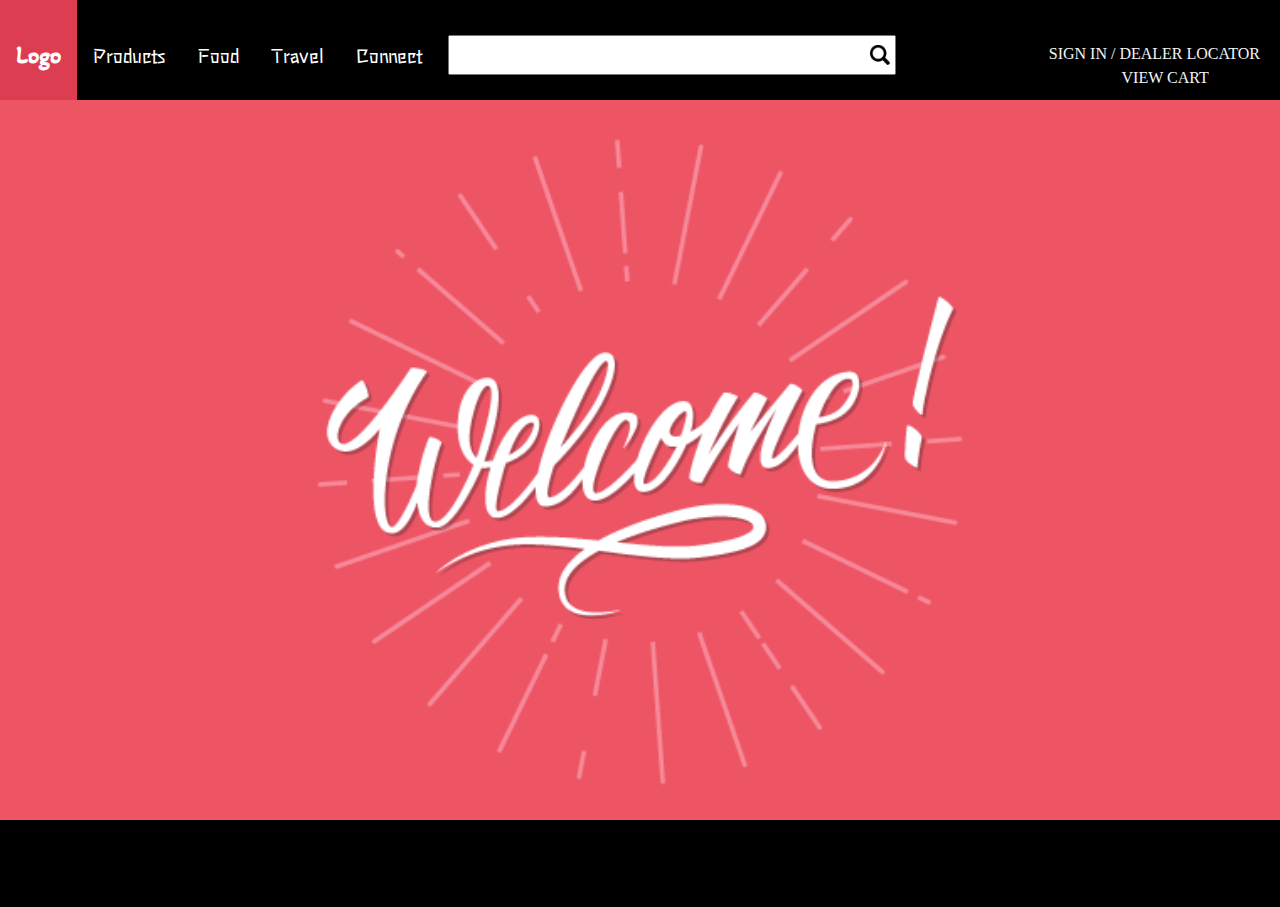
<file: Navbar HW/index.html>
<!DOCTYPE html>
<html lang="en">

<head>
  <meta charset="UTF-8" />
  <meta http-equiv="X-UA-Compatible" content="IE=edge" />
  <meta name="viewport" content="width=device-width, initial-scale=1.0" />
  <title>LOGO</title>
  <link rel="stylesheet" href="styles.css" />
  <link rel="stylesheet" href="https://cdnjs.cloudflare.com/ajax/libs/font-awesome/5.15.2/css/all.min.css"
    integrity="sha512-HK5fgLBL+xu6dm/Ii3z4xhlSUyZgTT9tuc/hSrtw6uzJOvgRr2a9jyxxT1ely+B+xFAmJKVSTbpM/CuL7qxO8w=="
    crossorigin="anonymous" />
  <link rel="preconnect" href="https://fonts.gstatic.com">
  <link href="https://fonts.googleapis.com/css2?family=Akaya+Telivigala&family=Stick&display=swap" rel="stylesheet">
</head>

<body>
  <div class="container">
    <div class="links">
      <ul>
        <li><a class="logo" href="#Logo">Logo</a></li>
        <li><a class="link" href="https://www.walmart.com/" target="_blank">Products</a></li>
        <li><a class="link" href="restaurants/index.html" target="_blank">Food</a></li>
        <li><a class="link" href="travel/index.html" target="_blank">Travel</a></li>
        <li><a class="link" href="https://www.facebook.com/" target="_blank">Connect</a></li>
      </ul>

    </div>

    <div class="search">
      <input type="text">
      <img src="Search-icon.png" alt="">
    </div>

    <div class="sidebar">
      <p>Sign In / Dealer Locator</p>
    </div>

    <div class="cart">
      <p>view cart<i class="fas fa-shopping-cart"></i></p>

    </div>

    <section class="welcome"></section>
    <footer>

    </footer>

  </div>
</body>

</html>
</file>
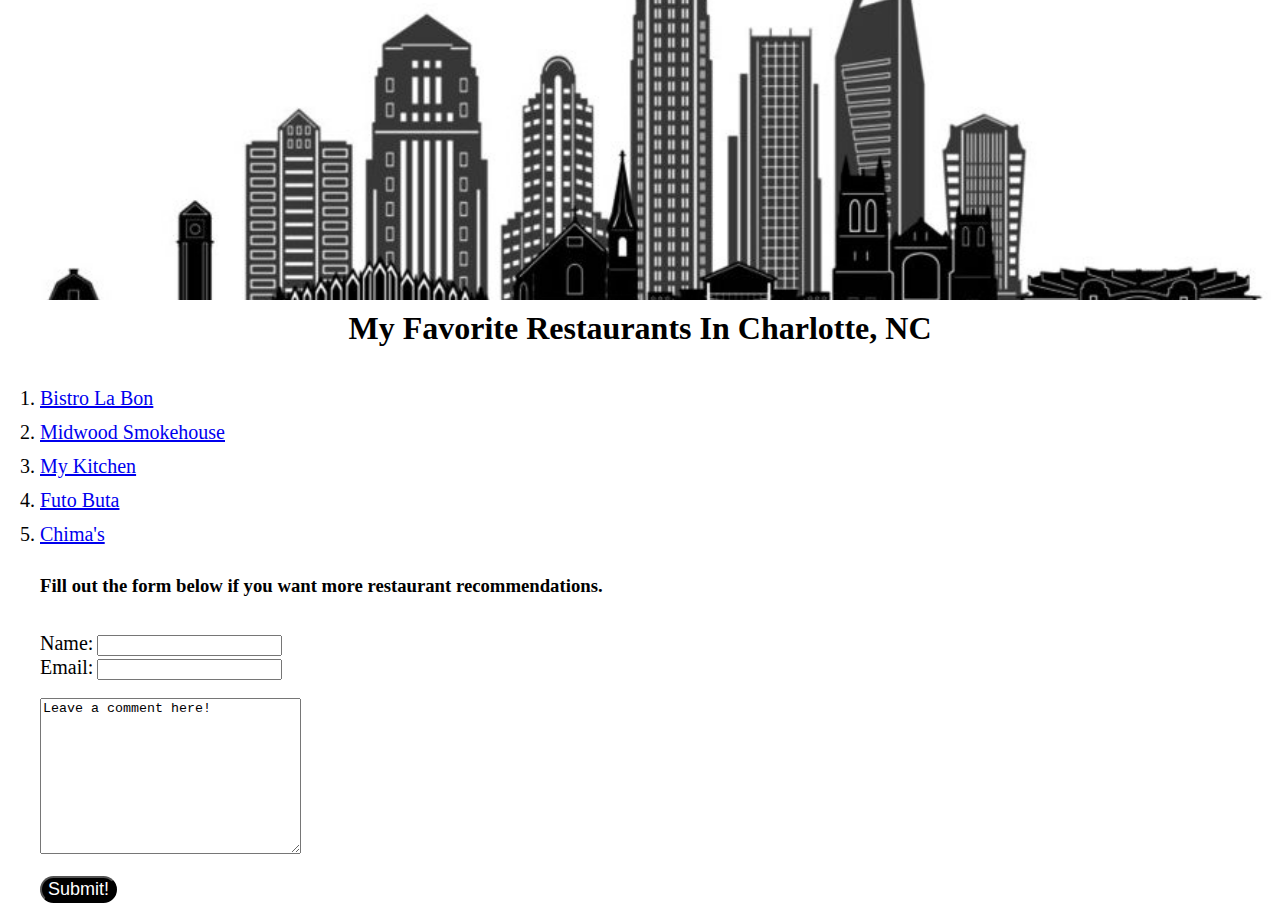
<file: Navbar HW/restaurants/index.html>
<!DOCTYPE html>
<html lang="en">

<head>
  <meta charset="UTF-8">
  <meta http-equiv="X-UA-Compatible" content="IE=edge">
  <meta name="viewport" content="width=device-width, initial-scale=1.0">
  <title>Favorite Restaurants</title>
  <link rel="stylesheet" href="styles.css">
</head>

<body>

  <div class="bgPic"></div>
  <div class="main">
    <h1>My Favorite Restaurants In Charlotte, NC</h1>
    <ol>
      <li>
        <a href="https://www.bistrolabon.com/" target="_blank">Bistro La Bon</a>
      </li>
      <li>
        <a href="https://midwoodsmokehouse.com/" target="_blank">Midwood Smokehouse</a>
      </li>
      <li>
        <a href="kitchen.html" target="_blank">My Kitchen</a>
      </li>
      <li>
        <a href="https://futobuta.com/" target="_blank">Futo Buta</a>
      </li>
      <li>
        <a href="https://www.chimasteakhouse.com/charlotte-nc/" target="_blank">Chima's</a>
      </li>
    </ol>
    <br>
    <h3>Fill out the form below if you want more restaurant recommendations.</h3>
    <form>
      <label for="name">Name:</label>
      <input type="text" name="name">
      <div>
        <label for="name">Email:</label>
        <input type="email" name="name">
      </div>
      <br>
      <textarea cols="30" rows="10">Leave a comment here!</textarea>
      <br><br>
      <input type="submit" value="Submit!" id="submit">
    </form>
</body>

</html>
</file>
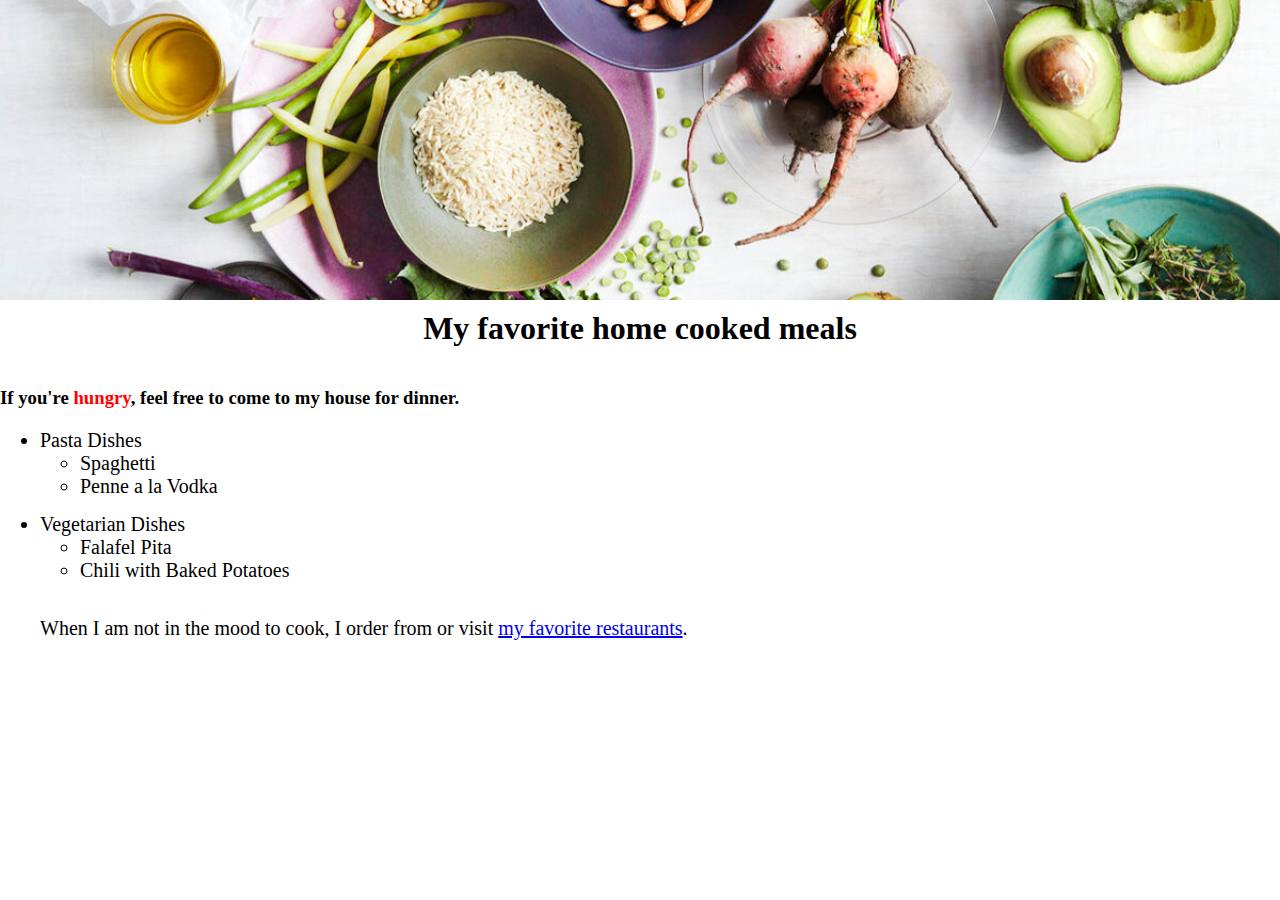
<file: Navbar HW/restaurants/kitchen.html>
<!DOCTYPE html>
<html lang="en">

<head>
  <meta charset="UTF-8" />
  <meta http-equiv="X-UA-Compatible" content="IE=edge" />
  <meta name="viewport" content="width=device-width, initial-scale=1.0" />
  <title>My Kitchen</title>
  <link rel="stylesheet" href="kitchenStyles.css" />
</head>

<body>
  <div class="bgPic"></div>
  <h1>My favorite home cooked meals</h1>
  <h3>
    If you're <span id="hungry">hungry</span>, feel free to come to my house
    for dinner.
  </h3>

  <ul>
    <li class="pasta">
      Pasta Dishes
      <ul>
        <li>Spaghetti</li>
        <li>Penne a la Vodka</li>
      </ul>
    </li>

    <li class="veg">
      Vegetarian Dishes
      <ul>
        <li>Falafel Pita</li>
        <li>Chili with Baked Potatoes</li>
      </ul>
    </li>
  </ul>

  <p>
    When I am not in the mood to cook, I order from or visit
    <a href="index.html">my favorite restaurants</a>.
  </p>
</body>

</html>
</file>
<file: Navbar HW/styles.css>
* {
  margin: 0;
  padding: 0;
  box-sizing: border-box;
}

ul {
  list-style-type: none;
  margin: 0;
  padding: 0;
  overflow: hidden;
  background-color: black;
  height: 100px;
}

li {
  float: left;
}

.search input{
  position: absolute;
  top: 35px;
  left: 35%;
  width: 35%;
  height: 40px;
}

img {
  position: absolute;
  top: 45px;
  left: 68%;
  width: 20px;
}

.link {
  display: block;
  color: white;
  text-align: center;
  padding: 14px 16px;
  text-decoration: none;
  position: relative;
  top: 28px;
  font-size: 18px;
  font-family: 'Stick',
  sans-serif;
}


.logo {
    display: block;
    color: white;
    text-align: center;
    padding: 14px 16px;
    text-decoration: none;
    position: relative;
font-size: 25px;
background-color: #dc3d50;
padding-top: 40px;
  padding-bottom: 40px;
  font-weight: bold;
  font-family: 'Akaya Telivigala',
  cursive;
}

li a:hover:not(.logo) {
transform:scale(1.2, 1.2);
height: 100px;
  width: 100px;
}

.sidebar p {
  float: right;
  position: relative;
  top: -55px;
  right: 20px;
  color: whitesmoke;
  text-transform: uppercase;
}

.cart p {
  color: whitesmoke;
  text-transform: uppercase;
  float: right;
  position: relative;
   top: -35px;
   right: -150px;
}

 .fas {
  font-size: 20px;
  padding-left: 10px;
}

.welcome  {
  height: 80vh;
  background-image: url('welcome.png');
  background-position: center;
  background-repeat: no-repeat;
  background-size: cover;
}

footer {
  width: 100%;
  height: 87px;
  background-color: black;
}
</file>
<file: Navbar HW/restaurants/styles.css>
* {
  margin: 0;
}

body {
  font-family: Georgia, 'Times New Roman', Times, serif;
}

.bgPic {
  height: 300px;
  background-image: url("clt.jpg");
  background-position: center;
  background-repeat: no-repeat;
  background-size: cover;
}

h1 {
  text-align: center;
  margin-top: 10px;
  margin-bottom: 40px;
}

li {
  padding-bottom: 11px;
  font-size: 20px;
}



p {
  margin-bottom: 25px;
  margin-left: 40px;
}

h3 {
  margin-left: 40px;
}

form {
  margin-top: 35px;
  margin-left: 40px;
}

form label {
  font-size: 20px;
}

#submit {
  color: white;
  background-color: black;
  border-radius: 20px;
  font-size: 18px;
  text-align: center;
}
</file>
<file: Navbar HW/restaurants/kitchenStyles.css>
* {
  margin: 0;
}

body {
  font-family: Georgia, 'Times New Roman', Times, serif;
}

.bgPic {
  height: 300px;
  background-image: url("food.jpg");
  background-position: center;
  background-repeat: no-repeat;
  background-size: cover;
}

h1 {
  text-align: center;
  margin-top: 10px;
  margin-bottom: 40px;
}

li {
  font-size: 20px;
}

h3 {
  margin-bottom: 20px;
}

p {
  font-size: 20px;
  margin-top: 35px;
  margin-left: 40px;
}

#hungry {
  margin-top: 35px;
  font-weight: bold;
  color: red;
}

.pasta {
  margin-bottom: 15px;
}
</file>
